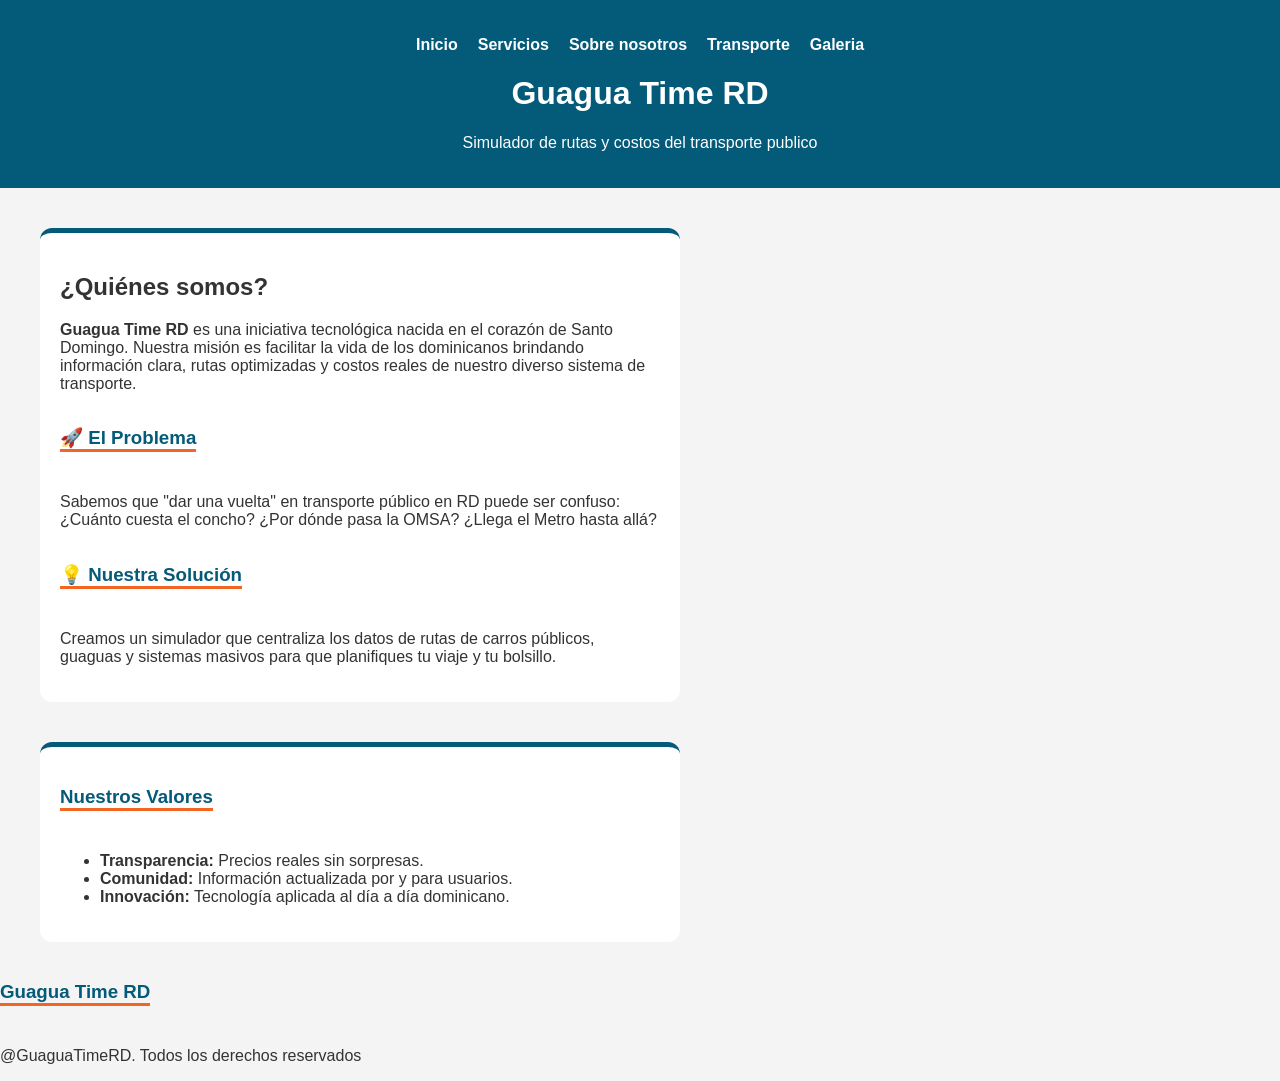
<file: Frontend/pages/aboutme.html>
<!doctype html>
<html lang="es">
  <head>
    <meta charset="UTF-8" />
    <meta name="viewport" content="width=device-width, initial-scale=1.0" />
    <title>Sobre nosotros</title>
    <link rel="stylesheet" href="/style.css" />
    <script src="/script.js"></script>
  </head>
  <body>
    <header>
      <nav class="nav-menu">
        <ul>
          <li class="nav-link"><a href="/index.html">Inicio</a></li>
          <li class="nav-link"><a href="servicios.html"> Servicios</a></li>
          <li class="nav-link">
            <a href="aboutme.html"> Sobre nosotros</a>
          </li>
          <li class="nav-link">
            <a href="transporte.html"> Transporte</a>
          </li>
          <li class="nav-link"><a href="galeria.html"> Galeria</a></li>
        </ul>
      </nav>
      <h1>Guagua Time RD</h1>
      <p>Simulador de rutas y costos del transporte publico</p>
    </header>

    <main>
      <section>
        <article class="mision-vision">
          <h2>¿Quiénes somos?</h2>
          <p>
            <strong>Guagua Time RD</strong> es una iniciativa tecnológica nacida
            en el corazón de Santo Domingo. Nuestra misión es facilitar la vida
            de los dominicanos brindando información clara, rutas optimizadas y
            costos reales de nuestro diverso sistema de transporte.
          </p>
        </article>

        <div class="grid-info">
          <article class="card-info">
            <h3>🚀 El Problema</h3>
            <p>
              Sabemos que "dar una vuelta" en transporte público en RD puede ser
              confuso: ¿Cuánto cuesta el concho? ¿Por dónde pasa la OMSA? ¿Llega
              el Metro hasta allá?
            </p>
          </article>

          <article class="card-info">
            <h3>💡 Nuestra Solución</h3>
            <p>
              Creamos un simulador que centraliza los datos de rutas de carros
              públicos, guaguas y sistemas masivos para que planifiques tu viaje
              y tu bolsillo.
            </p>
          </article>
        </div>
      </section>

      <section>
        <h3>Nuestros Valores</h3>
        <ul>
          <li><strong>Transparencia:</strong> Precios reales sin sorpresas.</li>
          <li>
            <strong>Comunidad:</strong> Información actualizada por y para
            usuarios.
          </li>
          <li>
            <strong>Innovación:</strong> Tecnología aplicada al día a día
            dominicano.
          </li>
        </ul>
      </section>
    </main>

    <footer>
      <h3>Guagua Time RD</h3>
      <p>@GuaguaTimeRD. Todos los derechos reservados</p>
    </footer>
  </body>
</html>
</file>
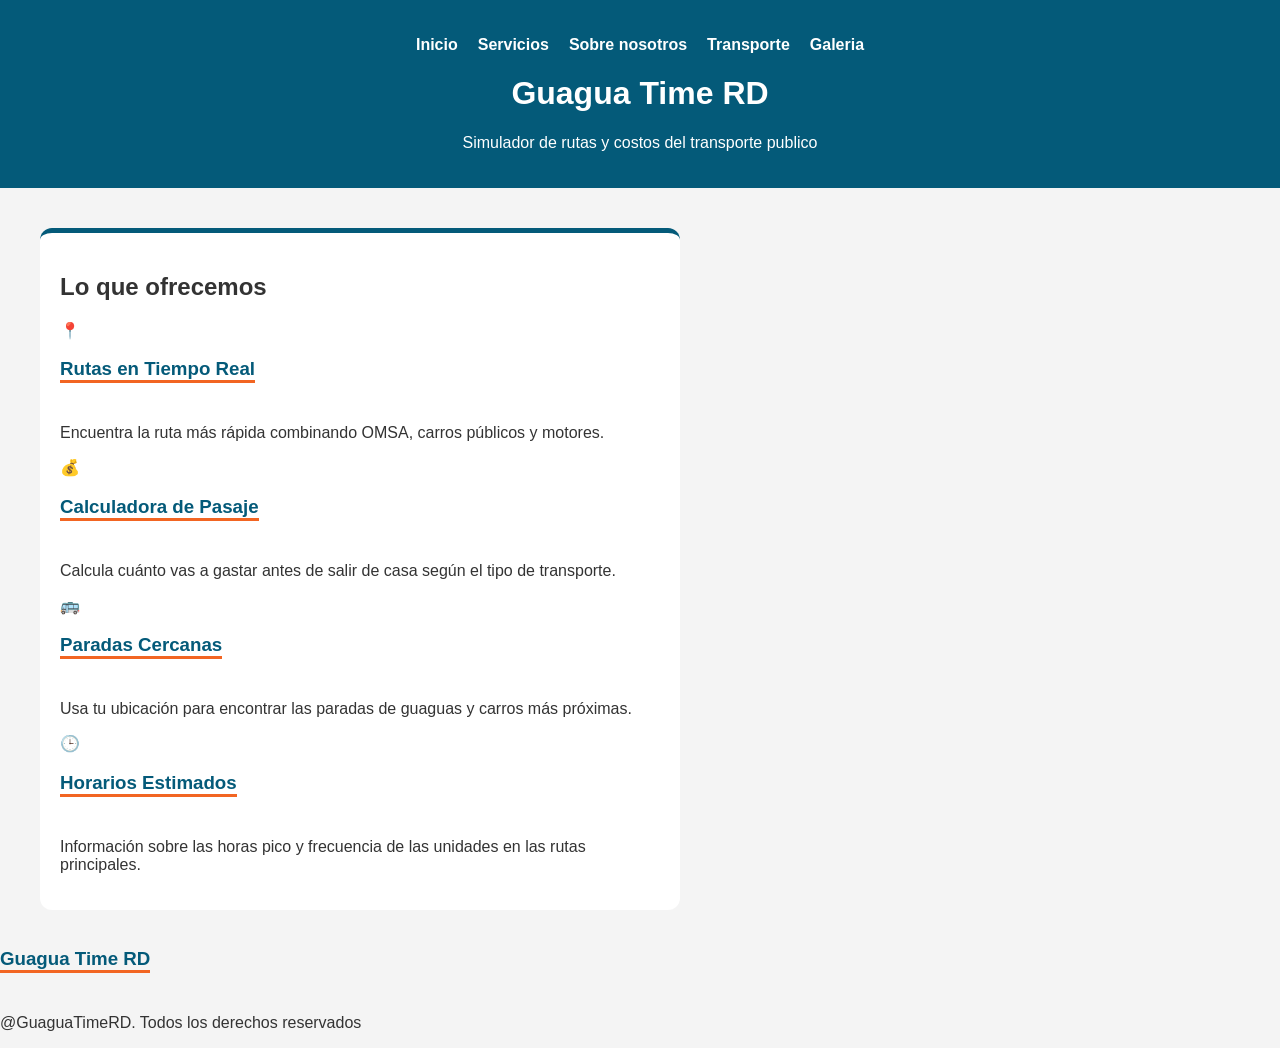
<file: Frontend/pages/servicios.html>
<!doctype html>
<html lang="es">
  <head>
    <meta charset="UTF-8" />
    <meta name="viewport" content="width=device-width, initial-scale=1.0" />
    <title>Servicios</title>
    <link rel="stylesheet" href="/style.css" />
    <script src="/script.js"></script>
  </head>
  <body>
    <header>
      <nav class="nav-menu">
        <ul>
          <li class="nav-link"><a href="/index.html">Inicio</a></li>
          <li class="nav-link"><a href="servicios.html"> Servicios</a></li>
          <li class="nav-link">
            <a href="aboutme.html"> Sobre nosotros</a>
          </li>
          <li class="nav-link">
            <a href="transporte.html"> Transporte</a>
          </li>
          <li class="nav-link"><a href="galeria.html"> Galeria</a></li>
        </ul>
      </nav>
      <h1>Guagua Time RD</h1>
      <p>Simulador de rutas y costos del transporte publico</p>
    </header>

    <main>
      <section id="nuestros-servicios">
        <h2>Lo que ofrecemos</h2>
        <div class="servicios-grid">
          <article class="servicio-card">
            <div class="icon">📍</div>
            <h3>Rutas en Tiempo Real</h3>
            <p>
              Encuentra la ruta más rápida combinando OMSA, carros públicos y
              motores.
            </p>
          </article>

          <article class="servicio-card">
            <div class="icon">💰</div>
            <h3>Calculadora de Pasaje</h3>
            <p>
              Calcula cuánto vas a gastar antes de salir de casa según el tipo
              de transporte.
            </p>
          </article>

          <article class="servicio-card">
            <div class="icon">🚌</div>
            <h3>Paradas Cercanas</h3>
            <p>
              Usa tu ubicación para encontrar las paradas de guaguas y carros
              más próximas.
            </p>
          </article>

          <article class="servicio-card">
            <div class="icon">🕒</div>
            <h3>Horarios Estimados</h3>
            <p>
              Información sobre las horas pico y frecuencia de las unidades en
              las rutas principales.
            </p>
          </article>
        </div>
      </section>
    </main>

    <footer>
      <h3>Guagua Time RD</h3>
      <p>@GuaguaTimeRD. Todos los derechos reservados</p>
    </footer>
  </body>
</html>
</file>
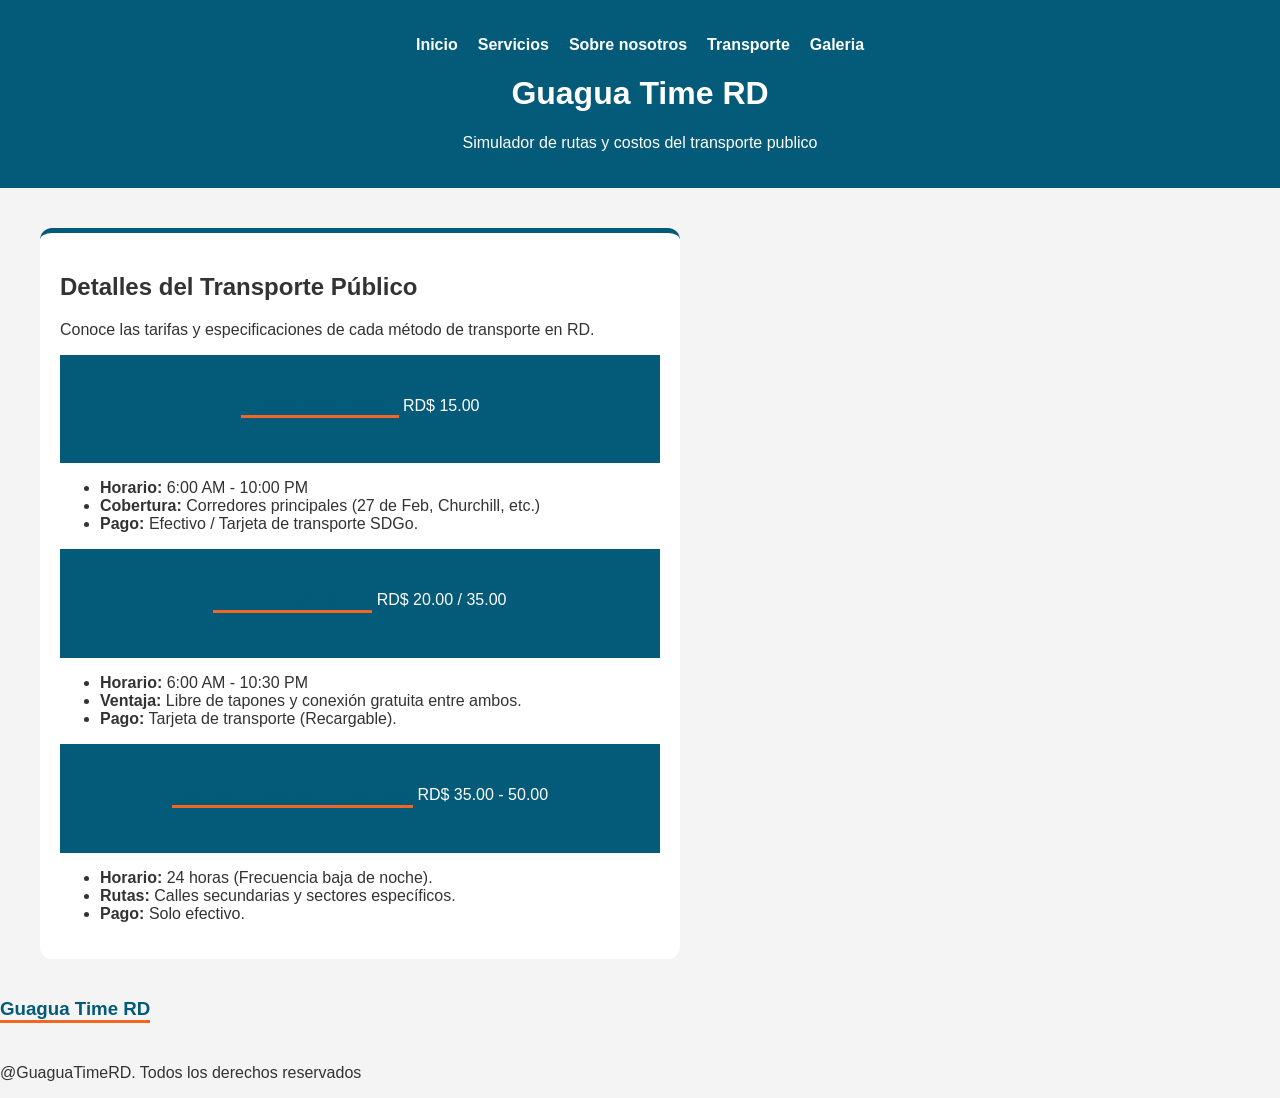
<file: Frontend/pages/transporte.html>
<!doctype html>
<html lang="es">
  <head>
    <meta charset="UTF-8" />
    <meta name="viewport" content="width=device-width, initial-scale=1.0" />
    <title>Transporte</title>
    <link rel="stylesheet" href="/style.css" />
    <script src="/script.js"></script>
  </head>
  <body>
    <header>
      <nav class="nav-menu">
        <ul>
          <li class="nav-link"><a href="/index.html">Inicio</a></li>
          <li class="nav-link"><a href="servicios.html"> Servicios</a></li>
          <li class="nav-link">
            <a href="aboutme.html"> Sobre nosotros</a>
          </li>
          <li class="nav-link">
            <a href="transporte.html"> Transporte</a>
          </li>
          <li class="nav-link"><a href="galeria.html"> Galeria</a></li>
        </ul>
      </nav>
      <h1>Guagua Time RD</h1>
      <p>Simulador de rutas y costos del transporte publico</p>
    </header>

    <main>
      <section id="informacion-transporte">
        <h2>Detalles del Transporte Público</h2>
        <p>
          Conoce las tarifas y especificaciones de cada método de transporte en
          RD.
        </p>

        <div class="transporte-container">
          <!-- Ficha OMSA -->
          <article class="transporte-ficha">
            <header class="ficha-header">
              <h3>Autobuses OMSA</h3>
              <span class="precio-tag">RD$ 15.00</span>
            </header>
            <div class="ficha-body">
              <ul>
                <li><strong>Horario:</strong> 6:00 AM - 10:00 PM</li>
                <li>
                  <strong>Cobertura:</strong> Corredores principales (27 de Feb,
                  Churchill, etc.)
                </li>
                <li>
                  <strong>Pago:</strong> Efectivo / Tarjeta de transporte SDGo.
                </li>
              </ul>
            </div>
          </article>

          <!-- Ficha Metro/Teleférico -->
          <article class="transporte-ficha">
            <header class="ficha-header">
              <h3>Metro y Teleférico</h3>
              <span class="precio-tag">RD$ 20.00 / 35.00</span>
            </header>
            <div class="ficha-body">
              <ul>
                <li><strong>Horario:</strong> 6:00 AM - 10:30 PM</li>
                <li>
                  <strong>Ventaja:</strong> Libre de tapones y conexión gratuita
                  entre ambos.
                </li>
                <li>
                  <strong>Pago:</strong> Tarjeta de transporte (Recargable).
                </li>
              </ul>
            </div>
          </article>

          <!-- Ficha Carros Públicos -->
          <article class="transporte-ficha">
            <header class="ficha-header">
              <h3>Carros Públicos (Conchos)</h3>
              <span class="precio-tag">RD$ 35.00 - 50.00</span>
            </header>
            <div class="ficha-body">
              <ul>
                <li>
                  <strong>Horario:</strong> 24 horas (Frecuencia baja de noche).
                </li>
                <li>
                  <strong>Rutas:</strong> Calles secundarias y sectores
                  específicos.
                </li>
                <li><strong>Pago:</strong> Solo efectivo.</li>
              </ul>
            </div>
          </article>
        </div>
      </section>
    </main>

    <footer>
      <h3>Guagua Time RD</h3>
      <p>@GuaguaTimeRD. Todos los derechos reservados</p>
    </footer>
  </body>
</html>
</file>
<file: style.css>
:root {
  --azul-intrant: #045a79;
  --naranja-intrant: #f26522;
  --blanco-fondo: #ffffff;
  --gris-suave: #f4f4f4;
  --amarillo-vial: #eac102;
}

body {
  font-family: "Segoe UI", Tahoma, Geneva, Verdana, sans-serif;
  margin: 0;
  background-color: var(--gris-suave);
  color: #333;
  justify-content: center;
  align-items: center;
}

header {
  background-color: var(--azul-intrant);
  color: white;
  padding: 20px;
  text-align: center;
  margin-bottom: 10px;
}

.nav-menu ul {
  display: flex;
  justify-content: center;
  list-style: none;
  padding: 0;
  gap: 20px;
}

.nav-link a {
  color: white;
  text-decoration: none;
  font-weight: bold;
  transition: color 0.3s;
}

.nav-link a:hover {
  color: var(--naranja-intrant);
}

.search-container {
  justify-content: center;
  align-items: center;
}

.input-search {
  height: 35px;
  width: 400px;
  border-radius: 5px;
}

.btn-search {
  background-color: var(--naranja-intrant);
  color: white;
  border: none;
}

.badge {
  background-color: var(--amarillo-vial);
  color: #333;
}

section {
  background: var(--blanco-fondo);
  margin: 40px;
  padding: 20px;
  margin-bottom: 20px;
  border-radius: 12px;
  border-top: 5px solid var(--azul-intrant);
  max-width: 600px;
  justify-content: center;
  align-items: center;
}

.btn-search {
  padding: 10px 25px;
  border-radius: 5px;
  cursor: pointer;
  font-weight: bold;
  transition:
    transform 0.2s,
    background 0.3s;
}

.btn-search:hover {
  background-color: #d1561d; /* Un naranja un poco más oscuro */
  transform: translateY(-2px);
}

.badge {
  display: inline-block;
  padding: 5px 12px;
  border-radius: 20px;
  font-weight: bold;
  font-size: 0.85rem;
  margin-top: 10px;
}

input[type="checkbox"] {
  accent-color: var(--azul-intrant); /* Hace que los checks sean azules */
}

/* Estilo para resaltar la coincidencia mientras escribes */
#buscar:focus {
  border: 2px solid var(--naranja-intrant);
  outline: none;
  box-shadow: 0 0 10px rgba(242, 101, 34, 0.2);
}

.search-container {
  position: relative; /* Para que la lista se posicione respecto al input */
  width: 100%;
}

#sugerencias-lista {
  position: absolute;
  top: 100%;
  left: 0;
  right: 0;
  background: white;
  border: 1px solid #ddd;
  border-top: none;
  border-radius: 0 0 8px 8px;
  z-index: 1000;
  box-shadow: 0 4px 10px rgba(0, 0, 0, 0.1);
  max-height: 200px;
  overflow-y: auto;
}

.sugerencia-item {
  padding: 12px 15px;
  cursor: pointer;
  border-bottom: 1px solid #f0f0f0;
  transition: background 0.2s;
  text-align: left;
}

.sugerencia-item:hover {
  background-color: var(--gris-suave);
  color: var(--azul-intrant);
}

.sugerencia-item strong {
  display: block;
  font-size: 0.9rem;
}

.sugerencia-item small {
  color: #777;
}

.sugerencias-hidden {
  display: none;
}

.select-opcion {
  display: flex;
  align-items: center;
  gap: 5px;
  padding: 5px;
  margin: 0;
}

.map-header {
  color: var(--azul-intrant);
  margin-top: 0;
}

.ruta p {
  margin: 5px 0;
  font-size: 0.95rem;
}

.ruta-card {
  background: white;
  padding: 15px;
  border-radius: 8px;
  box-shadow: 0 4px 12px rgba(0, 0, 0, 0.1);
  text-align: left;
  border-left: 5px solid var(--azul-intrant);
}

.costo-viaje {
  display: flex;
  justify-content: space-between;
  align-items: center;
  font-size: 1.2rem;
  color: var(--naranja-intrant);
}

.error-msg {
  color: #cc0000;
  font-weight: bold;
  text-align: center;
}

#btn-invertir {
  background: var(--gris-suave);
  border: 1px solid #ddd;
  border-radius: 20px;
  padding: 5px 15px;
  cursor: pointer;
  font-size: 0.8rem;
  color: var(--azul-intrant);
  transition: all 0.2s;
}

#btn-invertir:hover {
  background-color: var(--azul-intrant);
  color: white;
  transform: scale(1.05);
}

#btn-invertir:active {
  transform: scale(0.95);
}

/* Contenedor principal de la sección de contacto */
#contacto {
  background-color: var(--blanco-fondo);
  padding: 40px 20px;
  max-width: 600px;
  margin: 40px auto;
  border-radius: 15px;
  box-shadow: 0 10px 30px rgba(0, 0, 0, 0.05);
}

/* Títulos o etiquetas */
#contacto label {
  display: block;
  margin-bottom: 8px;
  font-weight: bold;
  color: var(--azul-intrant);
  font-size: 0.9rem;
}

/* Estilo para todos los inputs y el textarea */
#contacto input,
#contacto textarea {
  width: 100%;
  padding: 12px 15px;
  margin-bottom: 20px;
  border: 1px solid #ddd;
  border-radius: 8px;
  font-family: inherit;
  font-size: 1rem;
  box-sizing: border-box; /* Asegura que el padding no ensanche el input */
  transition:
    border-color 0.3s,
    box-shadow 0.3s;
}

/* Efecto al hacer clic (focus) */
#contacto input:focus,
#contacto textarea:focus {
  outline: none;
  border-color: var(--azul-intrant);
  box-shadow: 0 0 0 3px rgba(4, 90, 121, 0.1);
}

/* Ajuste específico para el área de mensaje */
#contacto textarea {
  resize: vertical; /* Permite estirar hacia abajo pero no hacia los lados */
  min-height: 120px;
}

/* Botón de envío */
#contacto button[type="submit"] {
  width: 100%;
  background-color: var(--naranja-intrant);
  color: white;
  padding: 15px;
  border: none;
  border-radius: 8px;
  font-size: 1.1rem;
  font-weight: bold;
  cursor: pointer;
  transition:
    background-color 0.3s,
    transform 0.2s;
}

#contacto button[type="submit"]:hover {
  background-color: #d1561d;
  transform: translateY(-2px);
}

#contacto button[type="submit"]:active {
  transform: translateY(0);
}

/* Placeholder más discreto */
::placeholder {
  color: #aaa;
  font-style: italic;
}

/* Media query para móviles */
@media (max-width: 480px) {
  #contacto {
    margin: 20px;
    padding: 25px 15px;
  }
}

h3 {
  color: var(--azul-intrant);
  border-bottom: 3px solid var(--naranja-intrant);
  display: inline-block;
  margin-bottom: 25px;
}

/* Contenedor de las tarjetas que llenaremos con JS */
.paradas-container {
  display: grid;
  grid-template-columns: repeat(auto-fill, minmax(280px, 1fr));
  gap: 20px;
}

.parada-card {
  background: white;
  padding: 15px;
  border-radius: 10px;
  box-shadow: 0 4px 6px rgba(0, 0, 0, 0.05);
  display: flex;
  flex-direction: column;
  border-left: 5px solid #ddd; /* Color por defecto */
  transition: transform 0.2s;
}

.parada-card:hover {
  transform: translateY(-5px);
  box-shadow: 0 6px 15px rgba(0, 0, 0, 0.1);
}

.parada-card h4 {
  margin: 0 0 5px 0;
  font-size: 1.1rem;
}

.parada-card p {
  margin: 5px 0;
  font-size: 0.9rem;
  color: #666;
}

.parada-tipo {
  align-self: flex-start;
  font-size: 0.75rem;
  font-weight: bold;
  text-transform: uppercase;
  padding: 3px 8px;
  border-radius: 4px;
  margin-bottom: 10px;
  color: white;
}

#ruta {
  margin-top: 5px;
  background: #fff;
  padding: 20px;
  border-radius: 15px;
  border: 1px solid #eee;
  text-align: center;
}

#ruta-svg {
  width: 100%;
  height: auto;
  margin-top: 10px;
}

/* Animación para que la línea "crezca" al buscar */
.linea-animada {
  stroke-dasharray: 400;
  stroke-dashoffset: 400;
  animation: dash 1.5s linear forwards;
}

@keyframes dash {
  to {
    stroke-dashoffset: 0;
  }
}

.parada-nodo {
  cursor: pointer;
  transition: transform 0.2s;
}

.parada-nodo:hover circle {
  r: 10;
  opacity: 1;
}

/* Estilo para la línea que se dibuja sola */
.linea-animada {
  stroke-dasharray: 400;
  stroke-dashoffset: 400;
  animation: escribirLinea 2s ease-out forwards;
}

@keyframes escribirLinea {
  to {
    stroke-dashoffset: 0;
  }
}

.ruta-detalle {
  display: grid;
  grid-template-columns: 1fr 1fr;
  gap: 10px;
  margin: 15px 0;
  padding: 10px;
  background: #fdfdfd;
  border-radius: 5px;
}

.ruta-detalle p {
  font-size: 0.85rem;
  margin: 0;
}

/* Animación de pulso para el tiempo estimado */
.ruta-detalle strong {
  color: var(--azul-intrant);
}

/* Nota de precaución sobre el tráfico */
.ruta-card::after {
  content: "⚠️ El tiempo puede variar según el tráfico.";
  display: block;
  font-size: 0.7rem;
  color: #999;
  margin-top: 10px;
  font-style: italic;
}
</file>
